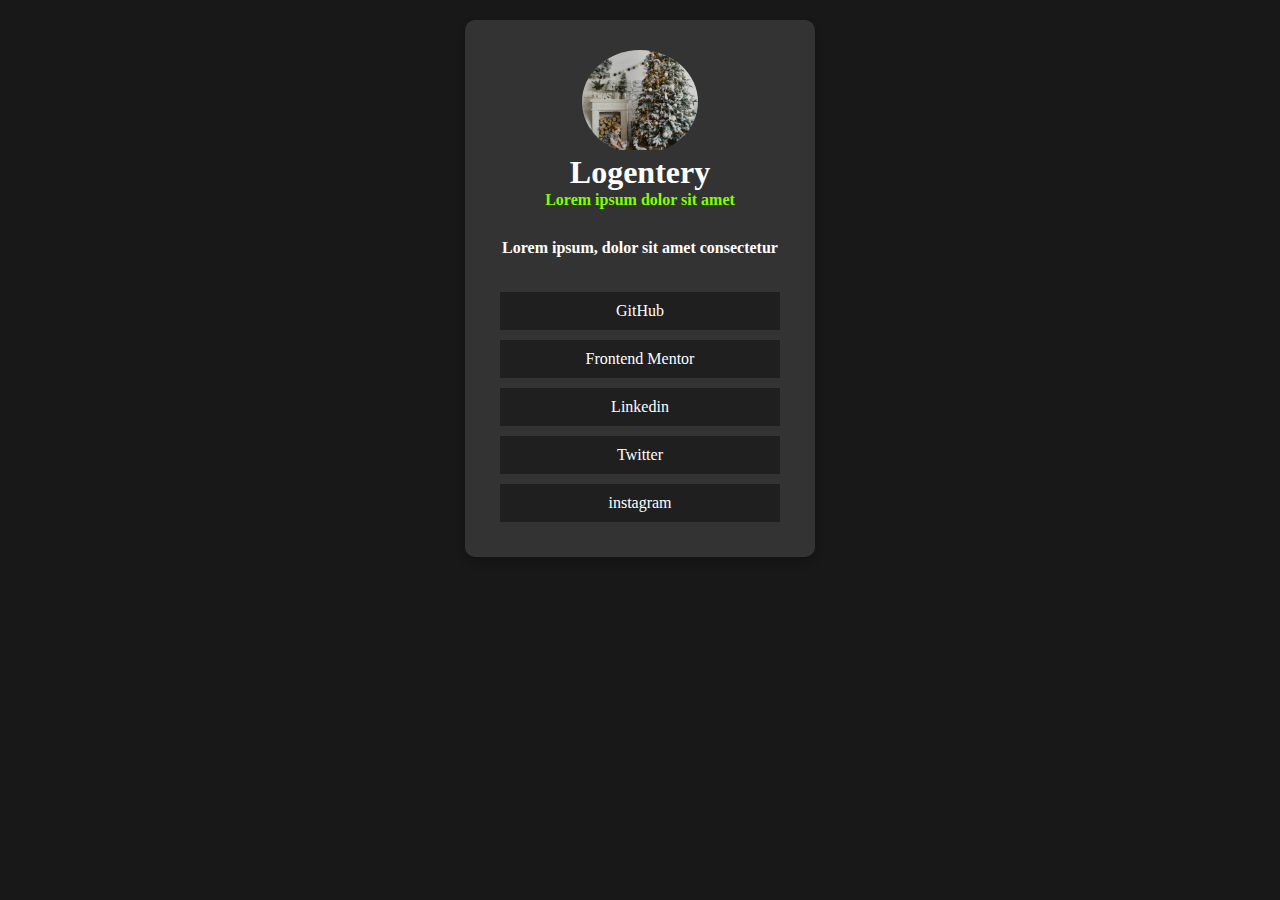
<file: Lec3/index.html>
<!DOCTYPE html>
<html lang="en">
<head>
    <meta charset="UTF-8" />
    <meta name="viewport" content="width=device-width, initial-scale=1.0" />
    <title>Document</title>
    <link rel="stylesheet" href="./styles/style.css" />
</head>
<body>
    <!-- create card portofolio -->
    <section class="card-portofolio">
    <!-- create card -->
    <div class="card">
        <div class="img-contanier">
        <img src="./assets/images/image3.jpg" alt="image" />
        </div>
        <div class="information">
        <h1>Logentery</h1>
        <p>Lorem ipsum dolor sit amet</p>
        </div>
        <p>Lorem ipsum, dolor sit amet consectetur</p>
        <div class="links">
        <a href="">GitHub</a>
        <a href="">Frontend Mentor</a>
        <a href="">Linkedin</a>
        <a href="">Twitter</a>
        <a href="">instagram</a>
        </div>
    </div>
    </section>
</body>
</html>
</file>
<file: Lec3/styles/style.css>
* {
  padding: 0;
  margin: 0;
  box-sizing: border-box;
}
body {
  background-color: #181818;
}
img{
    width: 100%;
    object-fit: cover;
    height: 100px;
}

.card-portofolio {
  display: grid;
  place-items: center;
  width: 100%;
  padding: 20px;
}
.card {
  width: 350px;
  height: auto;
  padding: 30px;
  background-color: #333;
  border-radius: 10px;
  box-shadow: 0 5px 10px rgba(0, 0, 0, 0.2);
}

.img-contanier {
  width: 40%;  
  border-radius: 50%;
  overflow: hidden;
  margin: auto;
}


.information {
  display: flex;
  flex-direction: column;
  align-items: center;
  justify-content: center;
  color: #ffffff;
}

.information p {
  color: chartreuse;
}

p {
  color: #fff;
  margin-bottom: 30px;
  font-size: 16px;
  font-weight: bold;
  text-align: center;
}
.links {
  display: flex;
  flex-direction: column;
  flex-wrap: wrap;
  justify-content: center;
}
.links a {
  text-decoration: none;
  color: #ffffff;
  transition: color 0.3s;
  text-align: center;
  background-color: #1f1f1f;
  padding: 10px 20px;
  margin: 5px;
}
.links a:hover {
  color: #333;
  background-color: #fff;
}
</file>
